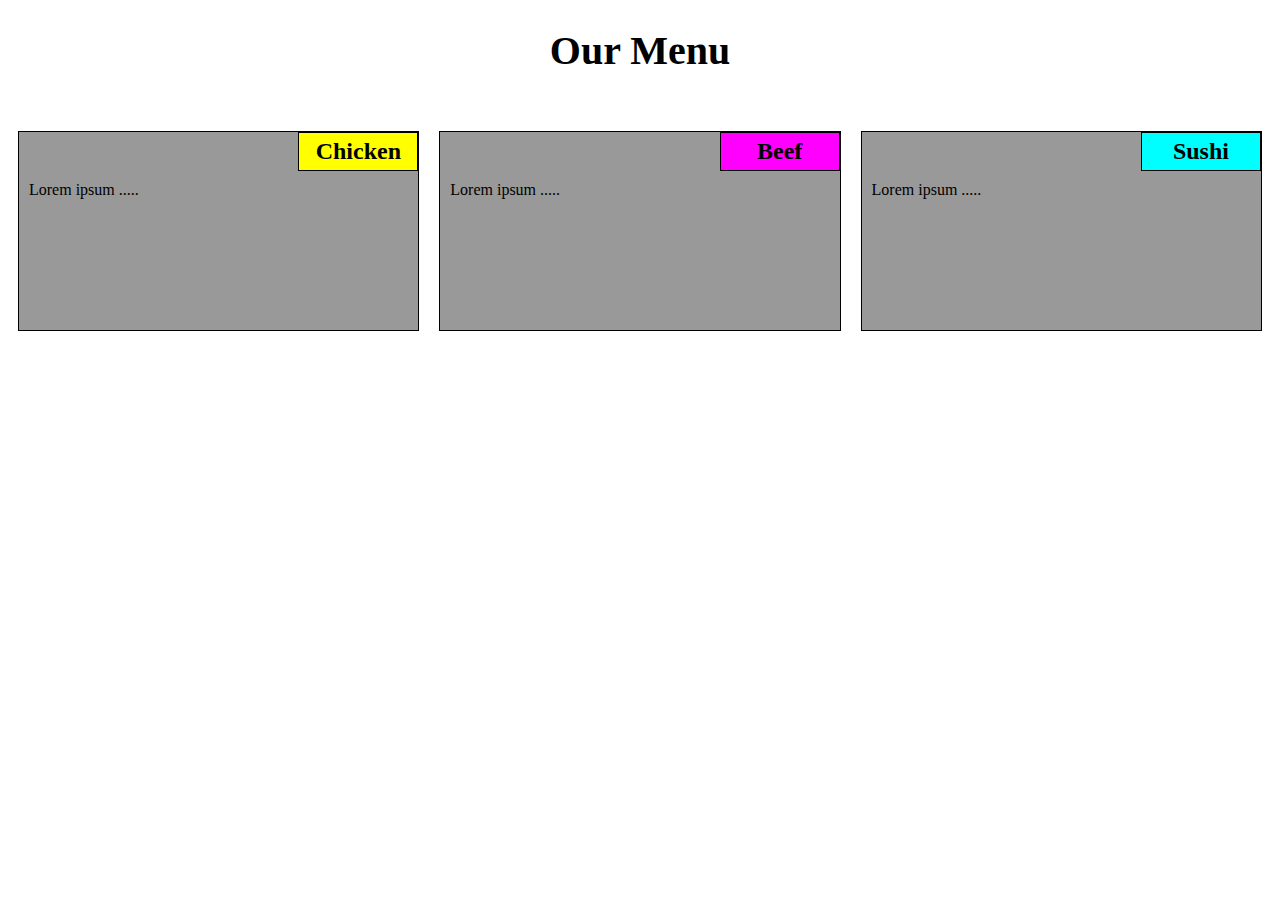
<file: site/module2-solution/index.html>
<!DOCTYPE html>
<html>
<head>
	<meta charset="utf-8">

	<meta name="viewport" content="width=device-width, initial-scale=1">

	<link rel="stylesheet" href="css/styles.css">
	<title>Module 2 Solution</title>
</head>
<body>
	<h1>Our Menu</h1>
	<div class="row">
		<div class="container col-lg-4 col-md-6 col-sm-12">
			<section>
			<div id="chicken">
				Chicken
			</div>
			<p>
				Lorem ipsum .....
			</p>
			</section>
		</div>
		<div class="container col-lg-4 col-md-6 col-sm-12">
			<section>
			<div id="beef">
				Beef
			</div>
			<p>
				Lorem ipsum .....
			</section>
		</div>
		<div class="container col-lg-4 col-md-12 col-sm-12">
			<section>
			<div id="sushi">
				Sushi
			</div>
			<p>
				Lorem ipsum ..... 
			</p>
			</section>
		</div>
	</div>
</body>
</html>
</file>
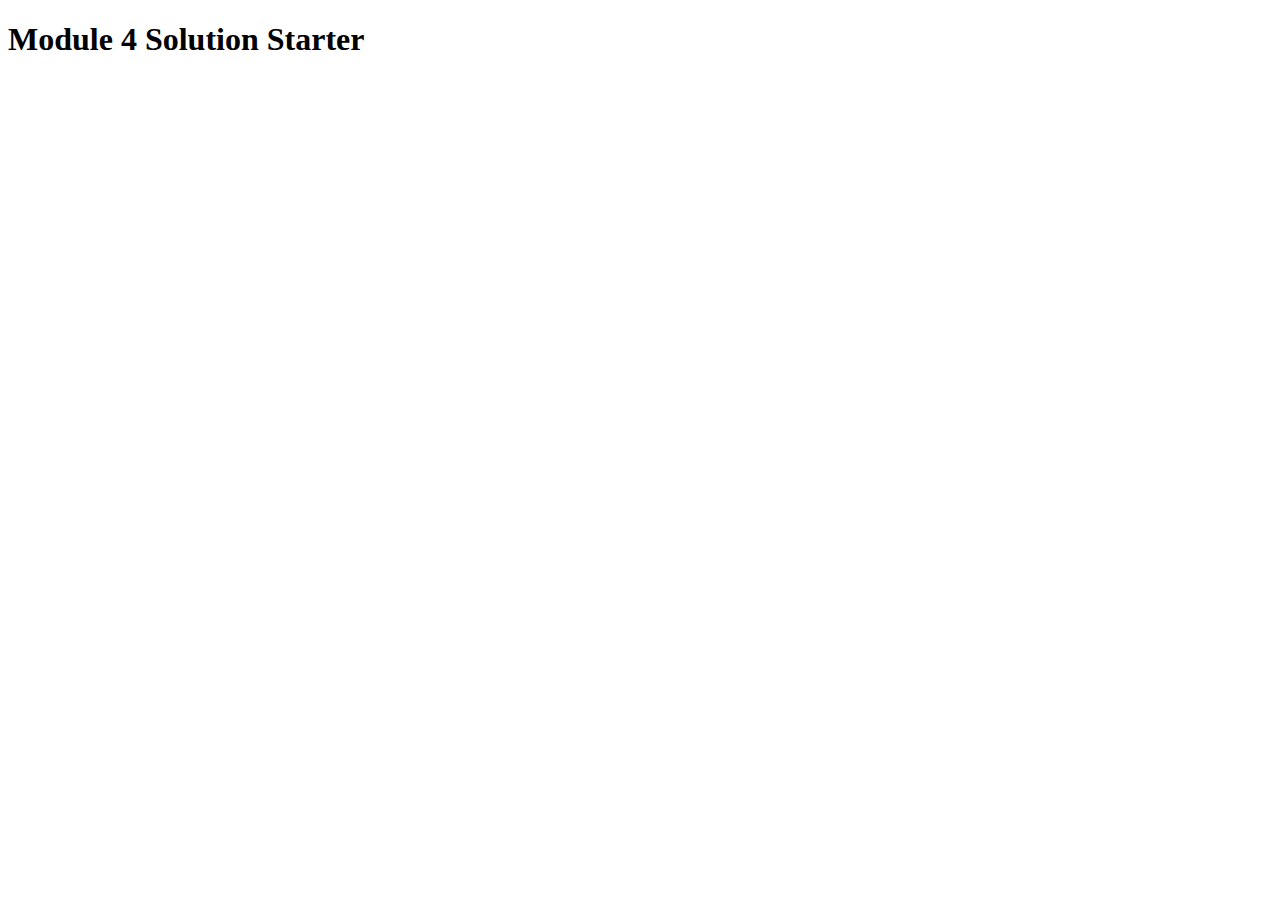
<file: site/module4-solution/index.html>
<!DOCTYPE html>
<html>
<head>
  <meta charset="utf-8">
  <title>Module 4 Solution Starter</title>
  <script>
    var names = []; // DO NOT REMOVE
  </script>
  <script src="SpeakHello.js"></script>
  <script src="SpeakGoodBye.js"></script>
  <script src="script.js"></script>
</head>
<body>
  <h1>Module 4 Solution Starter</h1>
</body>
</html>
</file>
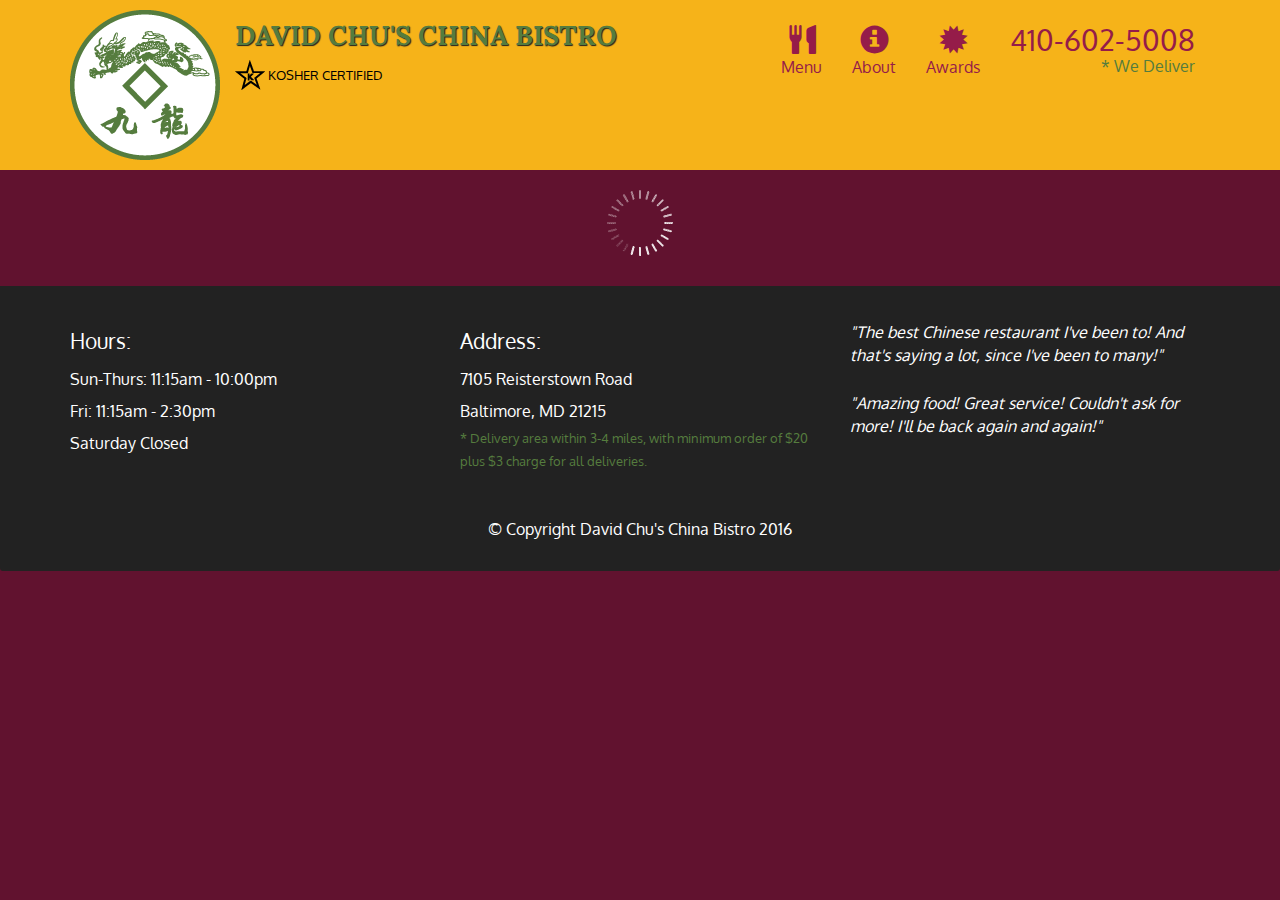
<file: site/module5-solution/index.html>
<!doctype html>
<html lang="en">
  <head>
    <meta charset="utf-8">
    <meta http-equiv="X-UA-Compatible" content="IE=edge">
    <meta name="viewport" content="width=device-width, initial-scale=1">
    <title>David Chu's China Bistro</title>
    <link rel="stylesheet" href="css/bootstrap.min.css">
    <link rel="stylesheet" href="css/styles.css">
    <link href='https://fonts.googleapis.com/css?family=Oxygen:400,300,700' rel='stylesheet' type='text/css'>
    <link href='https://fonts.googleapis.com/css?family=Lora' rel='stylesheet' type='text/css'>
  </head>
<body>
  <header>
    <nav id="header-nav" class="navbar navbar-default">
      <div class="container">
        <div class="navbar-header">
          <a href="index.html" class="pull-left visible-md visible-lg">
            <div id="logo-img" alt="Logo image"></div>
          </a>

          <div class="navbar-brand">
            <a href="index.html"><h1>David Chu's China Bistro</h1></a>
            <p>
              <img src="images/star-k-logo.png" alt="Kosher certification">
              <span>Kosher Certified</span>
            </p>
          </div>

          <button id="navbarToggle" type="button" class="navbar-toggle collapsed" data-toggle="collapse" data-target="#collapsable-nav" aria-expanded="false">
            <span class="sr-only">Toggle navigation</span>
            <span class="icon-bar"></span>
            <span class="icon-bar"></span>
            <span class="icon-bar"></span>
          </button>
        </div>
        
        <div id="collapsable-nav" class="collapse navbar-collapse">
           <ul id="nav-list" class="nav navbar-nav navbar-right">
            <li id="navHomeButton" class="visible-xs active">
              <a href="index.html">
                <span class="glyphicon glyphicon-home"></span> Home</a>
            </li>
            <li id="navMenuButton">
              <a href="#" onclick="$dc.loadMenuCategories();">
                <span class="glyphicon glyphicon-cutlery"></span><br class="hidden-xs"> Menu</a>
            </li>
            <li>
              <a href="#">
                <span class="glyphicon glyphicon-info-sign"></span><br class="hidden-xs"> About</a>
            </li>
            <li>
              <a href="#">
                <span class="glyphicon glyphicon-certificate"></span><br class="hidden-xs"> Awards</a>
            </li>
            <li id="phone" class="hidden-xs">
              <a href="tel:410-602-5008">
                <span>410-602-5008</span></a><div>* We Deliver</div>
            </li>
          </ul><!-- #nav-list -->
        </div><!-- .collapse .navbar-collapse -->
      </div><!-- .container -->
    </nav><!-- #header-nav -->
  </header>

  <div id="call-btn" class="visible-xs">
    <a class="btn" href="tel:410-602-5008">
    <span class="glyphicon glyphicon-earphone"></span>
    410-602-5008
    </a>
  </div>
  <div id="xs-deliver" class="text-center visible-xs">* We Deliver</div>

  <div id="main-content" class="container"></div>

  <footer class="panel-footer">
    <div class="container">
      <div class="row">
        <section id="hours" class="col-sm-4">
          <span>Hours:</span><br>
          Sun-Thurs: 11:15am - 10:00pm<br>
          Fri: 11:15am - 2:30pm<br>
          Saturday Closed
          <hr class="visible-xs">
        </section>
        <section id="address" class="col-sm-4">
          <span>Address:</span><br>
          7105 Reisterstown Road<br>
          Baltimore, MD 21215
          <p>* Delivery area within 3-4 miles, with minimum order of $20 plus $3 charge for all deliveries.</p>
          <hr class="visible-xs">
        </section>
        <section id="testimonials" class="col-sm-4">
          <p>"The best Chinese restaurant I've been to! And that's saying a lot, since I've been to many!"</p>
          <p>"Amazing food! Great service! Couldn't ask for more! I'll be back again and again!"</p>
        </section>
      </div>
      <div class="text-center">&copy; Copyright David Chu's China Bistro 2016</div>
    </div>
  </footer>

  <!-- jQuery (Bootstrap JS plugins depend on it) -->
  <script src="js/jquery-2.1.4.min.js"></script>
  <script src="js/bootstrap.min.js"></script>
  <script src="js/ajax-utils.js"></script>
  <script src="js/script.js"></script>
</body>
</html>
</file>
<file: site/module2-solution/css/styles.css>
* {
  box-sizing: border-box;
  font-family: Times, Times New Roman, Georgia, serif;
}

h1 {
  text-align: center;
  font-size: 250%;
}

p {
  padding: 10px;
  margin: 0;
}

.container {
  border: none;
  margin-left: auto;
  margin-right: auto;
  margin-top: 20px;
  margin-bottom: 20px;
  padding: 10px;
}

section {
  border: 1px solid black;
  background-color: #999999;
  width: 100%;
  height: 200px;
  color: black;
  position: relative;
  overflow: auto;
}

#chicken {
  border: 1px solid black;
  text-align: center;
  width: 30%;
  margin-left: 70%;
  font-weight: bold;
  font-size: 150%;
  margin-bottom: 0;
  margin-top: 0;
  padding: 5px;
  background-color: #FFFF00;
}

#beef {
  border: 1px solid black;
  text-align: center;
  width: 30%;
  margin-left: 70%;
  font-weight: bold;
  font-size: 150%;
  margin-bottom: 0;
  margin-top: 0;
  padding: 5px;
  background-color: #FF00FF;
}

#sushi {
  border: 1px solid black;
  text-align: center;
  width: 30%;
  margin-left: 70%;
  font-weight: bold;
  font-size: 150%;
  margin-bottom: 0;
  margin-top: 0;
  background-color: #00FFFF;
  padding: 5px;
}

.row {
  width: 100%;
}

/* Desktop */

@media (min-width: 992px) {
  .col-lg-1, .col-lg-2, .col-lg-3, .col-lg-4, .col-lg-5, .col-lg-6, .col-lg-7, .col-lg-8, .col-lg-9, .col-lg-10, .col-lg-11, .col-lg-12 {
    float: left;
  }

  .col-lg-1 {
    width: 8.33%;
  }
  .col-lg-2 {
    width: 16.66%;
  }
  .col-lg-3 {
    width: 25%;
  }
  .col-lg-4 {
    width: 33.33%;
  }
  .col-lg-5 {
    width: 41.66%;
  }
  .col-lg-6 {
    width: 50%;
  }
  .col-lg-7 {
    width: 58.33%;
  }
  .col-lg-8 {
    width: 66.66%;
  }
  .col-lg-9 {
    width: 75%;
  }
  .col-lg-10 {
    width: 83.33%;
  }
  .col-lg-11 {
    width: 91.66%;
  }
  .col-lg-12 {
    width: 100%;
  }

}

/* Tablet */

@media (min-width: 769px) and (max-width: 991px) {
  .col-md-1, .col-md-2, .col-md-3, .col-md-4, .col-md-5, .col-md-6, .col-md-7, .col-md-8, .col-md-9, .col-md-10, .col-md-11, .col-md-12 {
    float: left;
  }

  .col-md-1 {
    width: 8.33%;
  }
  .col-md-2 {
    width: 16.66%;
  }
  .col-md-3 {
    width: 25%;
  }
  .col-md-4 {
    width: 33.33%;
  }
  .col-md-5 {
    width: 41.66%;
  }
  .col-md-6 {
    width: 50%;
  }
  .col-md-7 {
    width: 58.33%;
  }
  .col-md-8 {
    width: 66.66%;
  }
  .col-md-9 {
    width: 75%;
  }
  .col-md-10 {
    width: 83.33%;
  }
  .col-md-11 {
    width: 91.66%;
  }
  .col-md-12 {
    width: 100%;
  }
}

/* Mobile */

@media (max-width: 768px) {
  .col-sm-1, .col-sm-2, .col-sm-3, .col-sm-4, .col-sm-5, .col-sm-6, .col-sm-7, .col-sm-8, .col-sm-9, .col-sm-10, .col-sm-11, .col-sm-12 {
  float: left;
  }

  .col-sm-1 {
    width: 8.33%;
  }
  .col-sm-2 {
    width: 16.66%;
  }
  .col-sm-3 {
    width: 25%;
  }
  .col-sm-4 {
    width: 33.33%;
  }
  .col-sm-5 {
    width: 41.66%;
  }
  .col-sm-6 {
    width: 50%;
  }
  .col-sm-7 {
    width: 58.33%;
  }
  .col-sm-8 {
    width: 66.66%;
  }
  .col-sm-9 {
    width: 75%;
  }
  .col-sm-10 {
    width: 83.33%;
  }
  .col-sm-11 {
    width: 91.66%;
  }
  .col-sm-12 {
    width: 100%;
  }
}
</file>
<file: site/module5-solution/css/styles.css>
body {
  font-size: 16px;
  color: #fff;
  background-color: #61122f;
  font-family: 'Oxygen', sans-serif;
}

/** HEADER **/
#header-nav {
  background-color: #f6b319;
  border-radius: 0;
  border: 0;
}

#logo-img {
  background: url('../images/restaurant-logo_large.png') no-repeat;
  width: 150px;
  height: 150px;
  margin: 10px 15px 10px 0;
}

.navbar-brand {
  padding-top: 25px;
}
.navbar-brand h1 { /* Restaurant name */
  font-family: 'Lora', serif;
  color: #557c3e;
  font-size: 1.5em;
  text-transform: uppercase;
  font-weight: bold;
  text-shadow: 1px 1px 1px #222;
  margin-top: 0;
  margin-bottom: 0;
  line-height: .75;
}
.navbar-brand a:hover, .navbar-brand a:focus {
  text-decoration: none;
}
.navbar-brand p { /* Kosher cert */
  color: #000;
  text-transform: uppercase;
  font-size: .7em;
  margin-top: 15px;
}
.navbar-brand p span { /* Star-K */
  vertical-align: middle;
}

#nav-list {
  margin-top: 10px;
}
#nav-list a {
  color: #951C49;
  text-align: center;
}
#nav-list a:hover {
  background: #E7E7E7;
}
#nav-list a span {
  font-size: 1.8em;
}

#phone {
  margin-top: 5px;
}
#phone a { /* Phone number */
  text-align: right;
  padding-bottom: 0;
}
#phone div { /* We Deliver */
  color: #557c3e;
  text-align: right;
  padding-right: 15px;
}

.navbar-header button.navbar-toggle, .navbar-header .icon-bar {
  border: 1px solid #61122f;
}
.navbar-header button.navbar-toggle {
  clear: both;
  margin-top: -30px;
}
/* END HEADER */

/* FOOTER */
.panel-footer {
  margin-top: 30px;
  padding-top: 35px;
  padding-bottom: 30px;
  background-color: #222;
  border-top: 0;
}
.panel-footer div.row {
  margin-bottom: 35px;
}
#hours, #address {
  line-height: 2;
}
#hours > span, #address > span {
  font-size: 1.3em;
}
#address p {
  color: #557c3e;
  font-size: .8em;
  line-height: 1.8;
}
#testimonials {
  font-style: italic;
}
#testimonials p:nth-child(2) {
  margin-top: 25px;
}
/* END FOOTER */



/* HOME PAGE */
.container .jumbotron {
  box-shadow: 0 0 50px #3F0C1F;
  border: 2px solid #3F0C1F;
}

#menu-tile, #specials-tile, #map-tile {
  height: 250px;
  width: 100%;
  margin-bottom: 15px;
  position: relative;
  border: 2px solid #3F0C1F;
  overflow: hidden;
}
#menu-tile:hover, #specials-tile:hover, #map-tile:hover {
  box-shadow: 0 1px 5px 1px #cccccc;
}
#menu-tile {
  background: url('../images/menu-tile.jpg') no-repeat;
  background-position: center;
}
#specials-tile {
  background: url('../images/specials-tile.jpg') no-repeat;
  background-position: center;
}
#menu-tile span, #specials-tile span, #map-tile span {
  position: absolute;
  bottom: 0;
  right: 0;
  width: 100%;
  text-align: center;
  font-size: 1.6em;
  text-transform: uppercase;
  background-color: #000;
  color: #fff;
  opacity: .8;
}
/* END HOME PAGE */

/* MENU CATEGORIES PAGE */
.category-tile { 
  position: relative;
  border: 2px solid #3F0C1F;
  overflow: hidden;
  width: 200px;
  height: 200px;
  margin: 0 auto 15px;
}
.category-tile span {
  position: absolute;
  bottom: 0;
  right: 0;
  width: 100%;
  text-align: center;
  font-size: 1.2em;
  text-transform: uppercase;
  background-color: #000;
  color: #fff;
  opacity: .8;
}
.category-tile:hover {
  box-shadow: 0 1px 5px 1px #cccccc;
}

#menu-categories-title + div {
  margin-bottom: 50px;
}
/* END MENU CATEGORIES PAGE */

/* SINGLE CATEGORY PAGE */
.menu-item-tile {
  margin-bottom: 25px;
}
.menu-item-tile hr {
  width: 80%;
}
.menu-item-tile .menu-item-price {
  font-size: 1.1em;
  text-align: right;
  margin-top: -15px;
  margin-right: -15px;
}
.menu-item-tile .menu-item-price span {
  font-size: .6em;
}
.menu-item-photo {
  position: relative;
  border: 2px solid #3F0C1F; 
  overflow: hidden;
  padding: 0;
  margin-right: -15px;
  margin-left: auto;
  margin-bottom: 20px;
  max-width: 250px;
}
.menu-item-photo div {
  position: absolute;
  bottom: 0;
  right: 0;
  width: 80px;
  background-color: #557c3e;
  text-align: center;
}
.menu-item-description {
  padding-right: 30px;
}
h3.menu-item-title {
  margin: 0 0 10px;
}
.menu-item-details {
  font-size: .9em;
  font-style: italic;
}
/* END SINGLE CATEGORY PAGE */


/********** Large devices only **********/
@media (min-width: 1200px) {
  .container .jumbotron {
    background: url('../images/jumbotron_1200.jpg') no-repeat;
    height: 675px;
  }
}

/********** Medium devices only **********/
@media (min-width: 992px) and (max-width: 1199px) {
  /* Header */
  #logo-img {
    background: url('../images/restaurant-logo_medium.png') no-repeat;
    width: 100px;
    height: 100px;
    margin: 5px 5px 5px 0;
  }
  /* End Header */

  /* Home Page */
  .container .jumbotron {
    background: url('../images/jumbotron_992.jpg') no-repeat;
    height: 558px;
  }
  /* End Home Page */
}

/********** Small devices only **********/
@media (min-width: 768px) and (max-width: 991px) {
  /* Home Page */
  .container .jumbotron {
    background: url('../images/jumbotron_768.jpg') no-repeat;
    height: 432px;
  }
  /* End Home Page */
}

/********** Extra small devices only **********/
@media (max-width: 767px) {
  /* Header */
  .navbar-brand {
    padding-top: 10px;
    height: 80px;
  }
  .navbar-brand h1 { /* Restaurant name */
    padding-top: 10px;
    font-size: 5vw; /* 1vw = 1% of viewport width */
  }
  .navbar-brand p { /* Kosher cert */
    font-size: .6em;
    margin-top: 12px;
  }
  .navbar-brand p img { /* Star-K */
    height: 20px;
  }

  #collapsable-nav a { /* Collapsed nav menu text */
    font-size: 1.2em;
  }
  #collapsable-nav a span { /* Collapsed nav menu glyph */
    font-size: 1em;
    margin-right: 5px;
  }

  #call-btn > a {
    font-size: 1.5em;
    display: block;
    margin: 0 20px;
    padding: 10px;
    border: 2px solid #fff;
    background-color: #f6b319;
    color: #951c49;
  }
  #xs-deliver {
    margin-top: 5px;
    font-size: .7em;
    letter-spacing: .1em;
    text-transform: uppercase;
  }
  /* End Header */

  /* Footer */
  .panel-footer section {
    margin-bottom: 30px;
    text-align: center;
  }
  .panel-footer section:nth-child(3) {
    margin-bottom: 0; /* margin already exists on the whole row */
  }
  .panel-footer section hr {
    width: 50%;
  }
  /* End Footer */

  /* Home Page */
  .container .jumbotron {
    margin-top: 30px;
    padding: 0;
  }
  #menu-tile, #specials-tile {
    width: 360px;
    margin: 0 auto 15px;
  }

  .menu-item-photo {
    margin-right: auto;
  }
  .menu-item-tile .menu-item-price {
    text-align: center;
  }
  .menu-item-description {
    text-align: center;;
  }
}


/********** Super extra small devices Only :-) (e.g., iPhone 4) **********/
@media (max-width: 479px) {
  /* Header */
  .navbar-brand h1 { /* Restaurant name */
    padding-top: 5px;
    font-size: 6vw;
  }
  /* End Header */
  
  /* Home page */
  #menu-tile, #specials-tile {
    width: 280px;
    margin: 0 auto 15px;
  }

  .col-xxs-12 {
    position: relative;
    min-height: 1px;
    padding-right: 15px;
    padding-left: 15px;
    float: left;
    width: 100%;
  }
}
</file>
